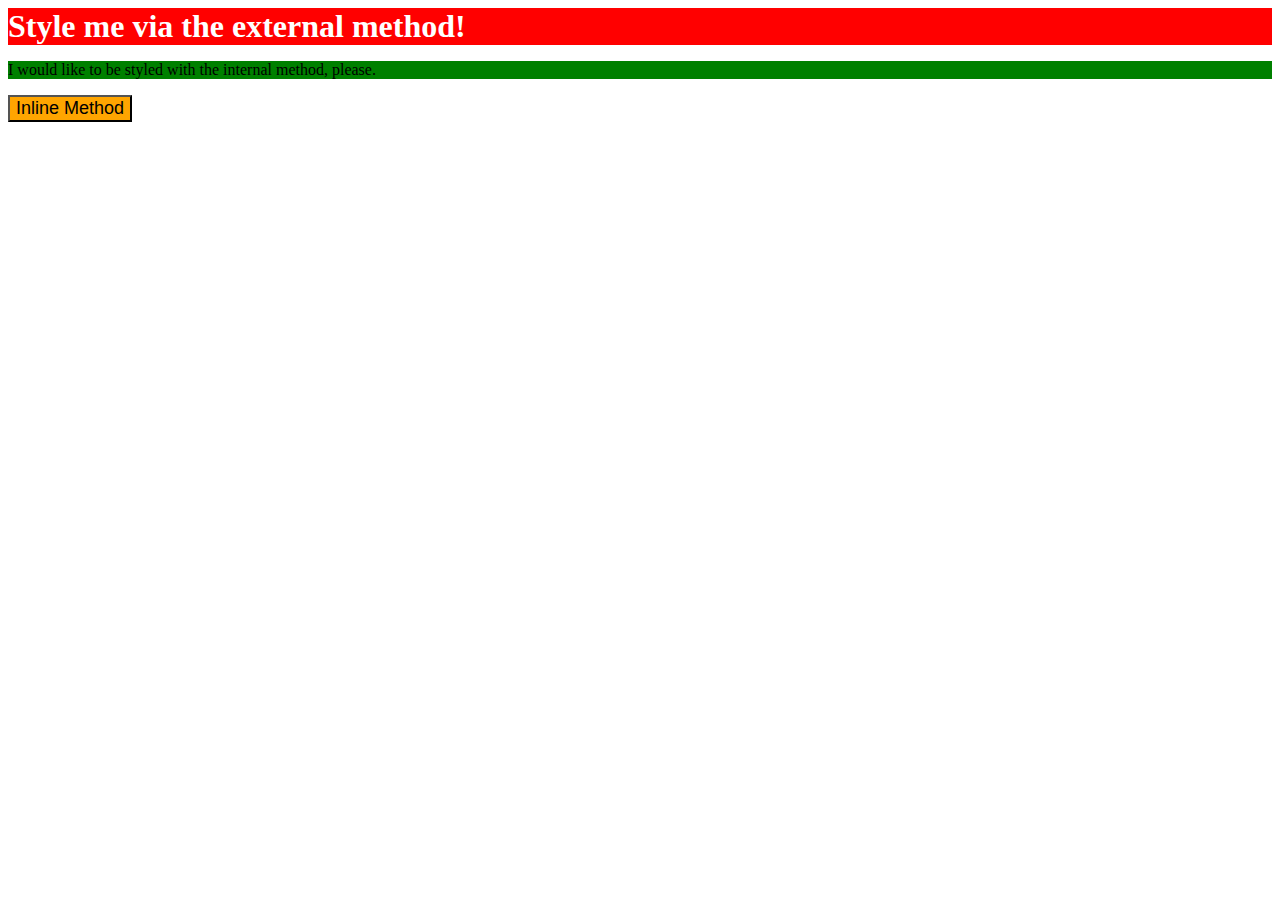
<file: foundations/01-css-methods/index.html>
<!DOCTYPE html>
<html lang="en">
  <head>
    <meta charset="UTF-8" />
    <meta http-equiv="X-UA-Compatible" content="IE=edge" />
    <meta name="viewport" content="width=device-width, initial-scale=1.0" />
    <link rel="stylesheet" href="./index.css" />
    <style>
      p{
        background-color: green;
        font-size: 16px;
      }
    </style>
    <title>Methods for Adding CSS</title>
  </head>
  <body>
    <div>Style me via the external method!</div>
    <p>I would like to be styled with the internal method, please.</p>
    <button style="background-color: orange; font-size: 18px;">
      Inline Method
    </button>
  </body>
</html>
</file>
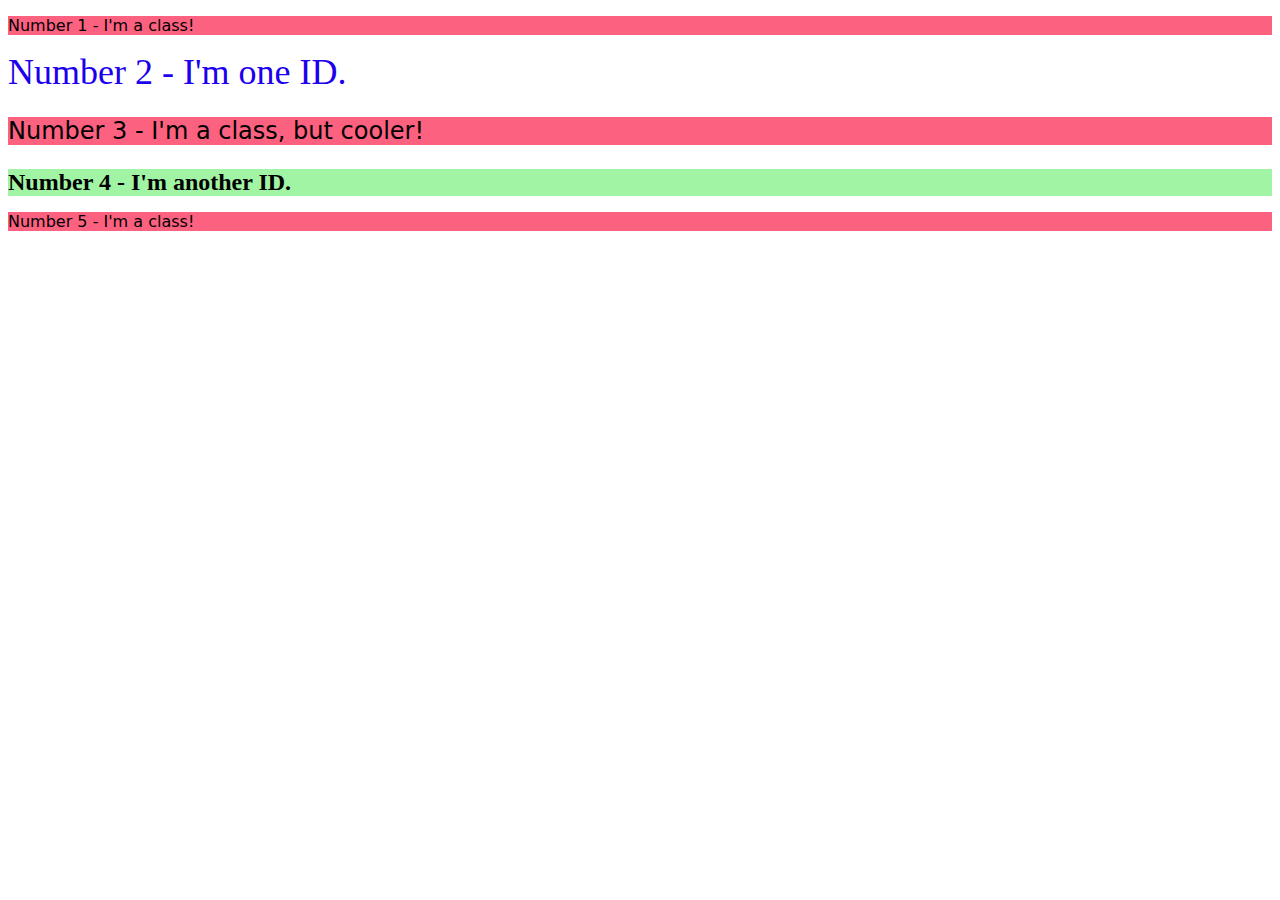
<file: foundations/02-class-id-selectors/index.html>
<!DOCTYPE html>
<html lang="en">
  <head>
    <meta charset="UTF-8" />
    <meta http-equiv="X-UA-Compatible" content="IE=edge" />
    <meta name="viewport" content="width=device-width, initial-scale=1.0" />
    <title>Class and ID Selectors</title>
    <link rel="stylesheet" href="style.css" />
  </head>
  <body>
    <p class="odd">Number 1 - I'm a class!</p>
    <div id="second">Number 2 - I'm one ID.</div>
    <p class="odd common-size">Number 3 - I'm a class, but cooler!</p>
    <div class="common-size" id="fourth">Number 4 - I'm another ID.</div>
    <p class="odd ">Number 5 - I'm a class!</p>
  </body>
</html>
</file>
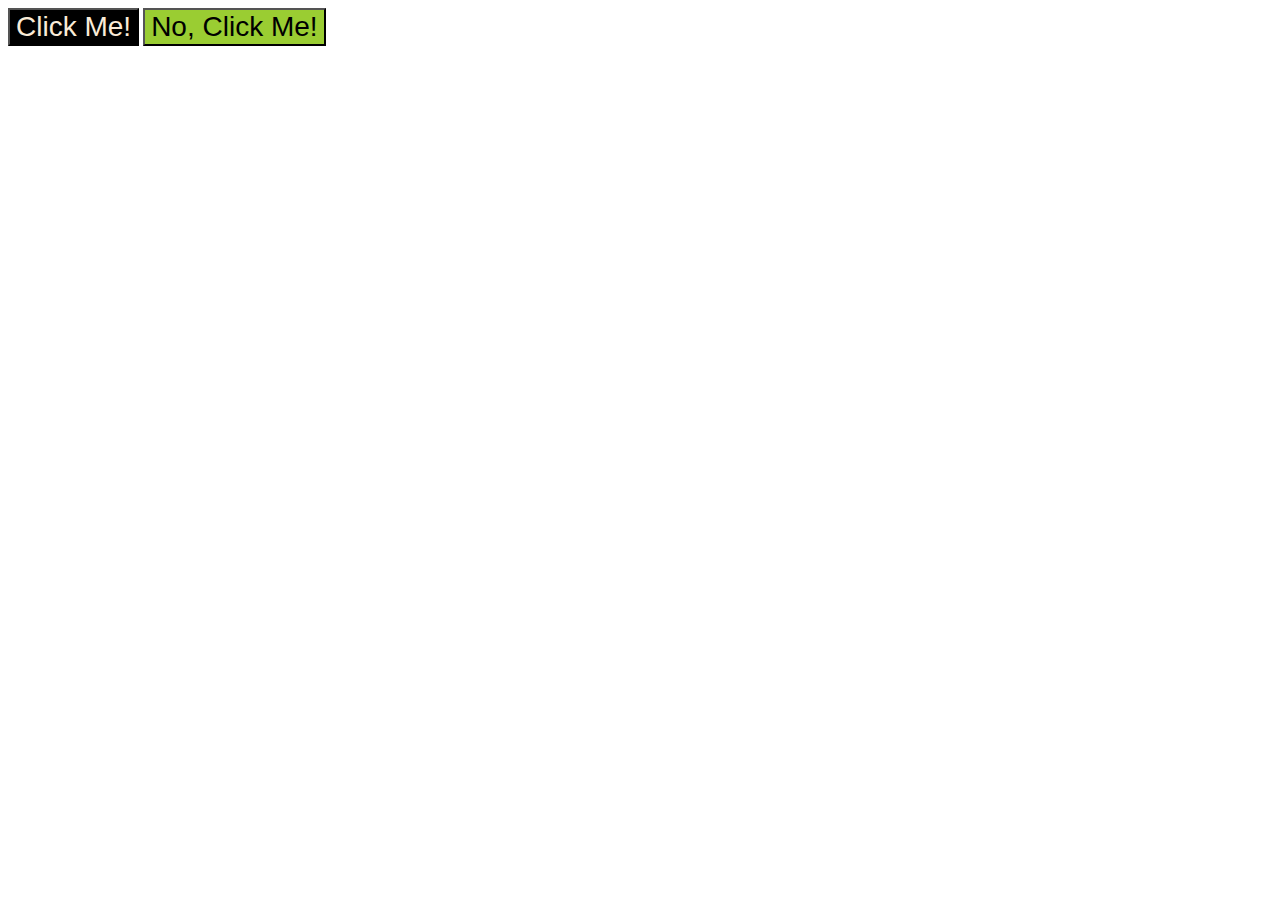
<file: foundations/03-grouping-selectors/index.html>
<!DOCTYPE html>
<html lang="en">
  <head>
    <meta charset="UTF-8" />
    <meta http-equiv="X-UA-Compatible" content="IE=edge" />
    <meta name="viewport" content="width=device-width, initial-scale=1.0" />
    <title>Grouping Selectors</title>
    <link rel="stylesheet" href="style.css" />
  </head>
  <body>
    <button class="click">Click Me!</button>
    <button class="no-click">No, Click Me!</button>
  </body>
</html>
</file>
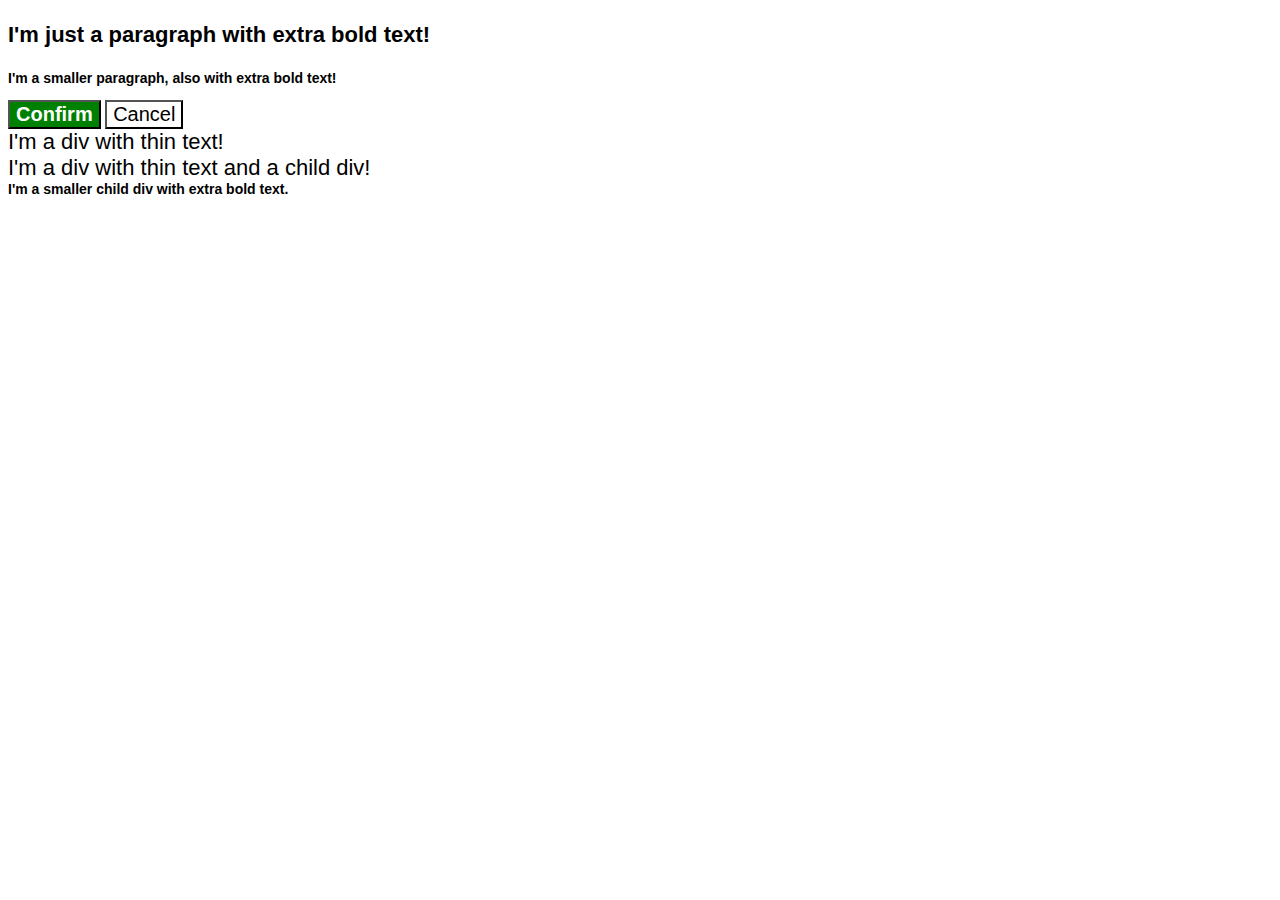
<file: foundations/06-cascade-fix/index.html>
<!DOCTYPE html>
<html lang="en">
  <head>
    <meta charset="UTF-8" />
    <meta http-equiv="X-UA-Compatible" content="IE=edge" />
    <meta name="viewport" content="width=device-width, initial-scale=1.0" />
    <title>Fix the Cascade</title>
    <link rel="stylesheet" href="style.css" />
  </head>
  <body>
    <p class="para">I'm just a paragraph with extra bold text!</p>
    <p class="para small-para">
      I'm a smaller paragraph, also with extra bold text!
    </p>

    <button id="confirm-button" class="button confirm">Confirm</button>
    <button id="cancel-button" class="button cancel">Cancel</button>

    <div class="text">I'm a div with thin text!</div>
    <div class="text">
      I'm a div with thin text and a child div!
      <div class="text child">
        I'm a smaller child div with extra bold text.
      </div>
    </div>
  </body>
</html>
</file>
<file: foundations/01-css-methods/index.css>
div{
  background-color: red;
  color: white;
  font-size: 32px;
  font-weight: bold;
}
</file>
<file: foundations/02-class-id-selectors/style.css>
.odd{
  background-color: rgb(253, 97, 128);
  font-family: "Verdana", "Dejavu Sans", sans-serif;
}
.common-size {
  font-size: 24px;
}
#second {
  color: #1c00ed;
  font-size: 36px;
}
#fourth {
  background-color: #a0f4a4;
  font-weight: bold;
}
</file>
<file: foundations/03-grouping-selectors/style.css>
.click,
.no-click{
  font-size: 28px;
  font-family: Helvetica, "Times New Roman", sans-serif;
}
.click{
background-color: black;
color: antiquewhite;
}
.no-click{
  background-color: yellowgreen;
}
</file>
<file: foundations/06-cascade-fix/style.css>
body {
  font-family: Arial, Helvetica, sans-serif;
}

.para,
.small-para {
  color: hsl(0, 0%, 0%);
  font-weight: 800;
}

.para.small-para {
  font-size: 14px;
  font-weight: 800;
}

.para {
  font-size: 22px;
}

#confirm-button {
  background: green;
  color: white;
  font-weight: bold;
} 

.button {
  background-color: rgb(255, 255, 255);
  color: rgb(0, 0, 0);
  font-size: 20px;
}

.text .child {
  color: rgb(0, 0, 0);
  font-weight: 800;
  font-size: 14px;
}

div.text {
  color: rgb(0, 0, 0);
  font-size: 22px;
  font-weight: 100;
}
</file>
